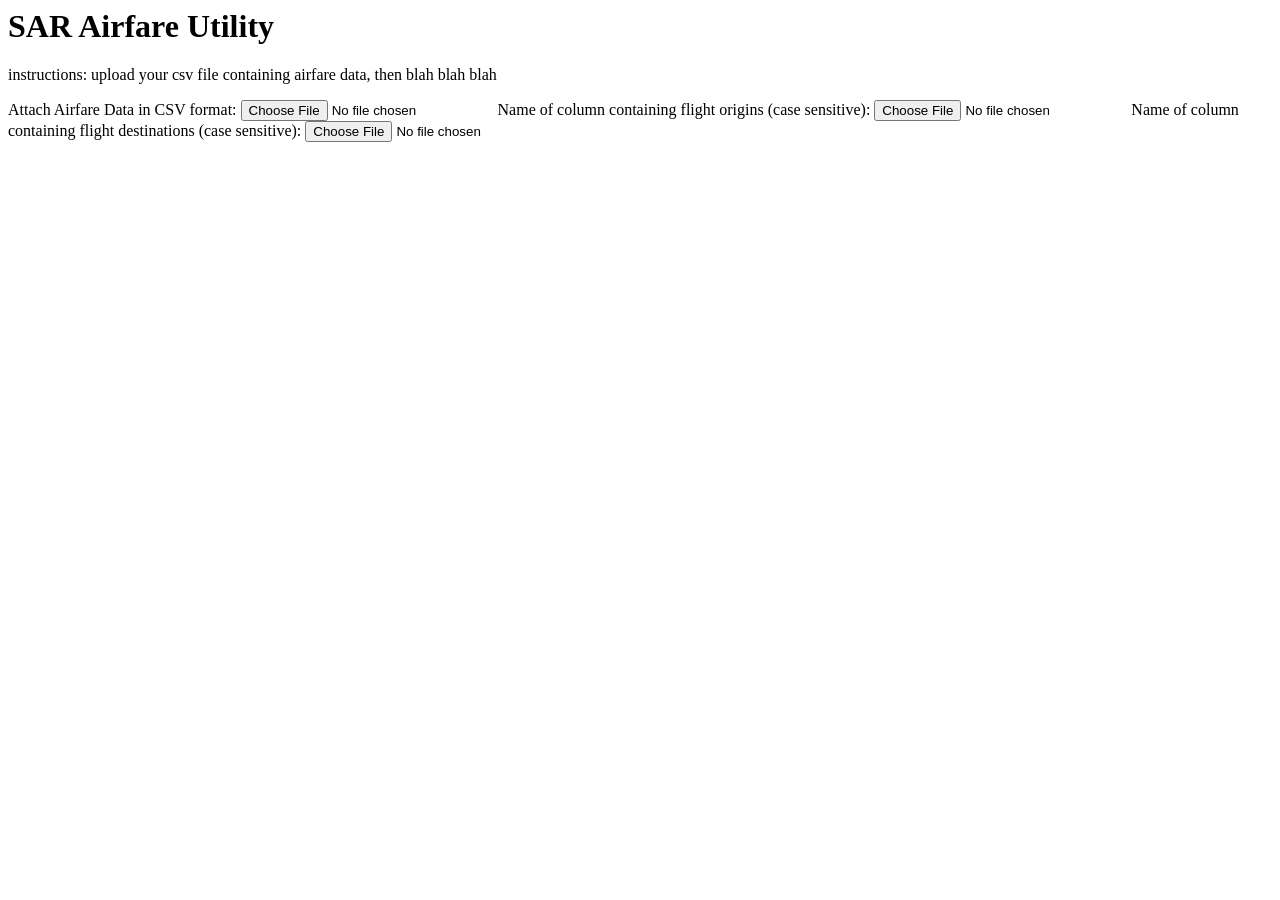
<file: index.html>
<html>
    <head>
        <title> SAR Airfare Utility</title>
    </head>
    <body>

        <h1> SAR Airfare Utility</h1>
        <p> instructions: upload your csv file containing airfare data, then blah blah blah</p>

        <form> 
            <label for="csv">Attach Airfare Data in CSV format:</label>
            <input type="file" id="csv" name="avatar" accept=".csv" />

            <label for="csv">Name of column containing flight origins (case sensitive):</label>
            <input type="file" id="csv" name="avatar" accept=".csv" />

            <label for="csv">Name of column containing flight destinations (case sensitive):</label>
            <input type="file" id="csv" name="avatar" accept=".csv" />
        </form>
        
    </body>
</html>
</file>
